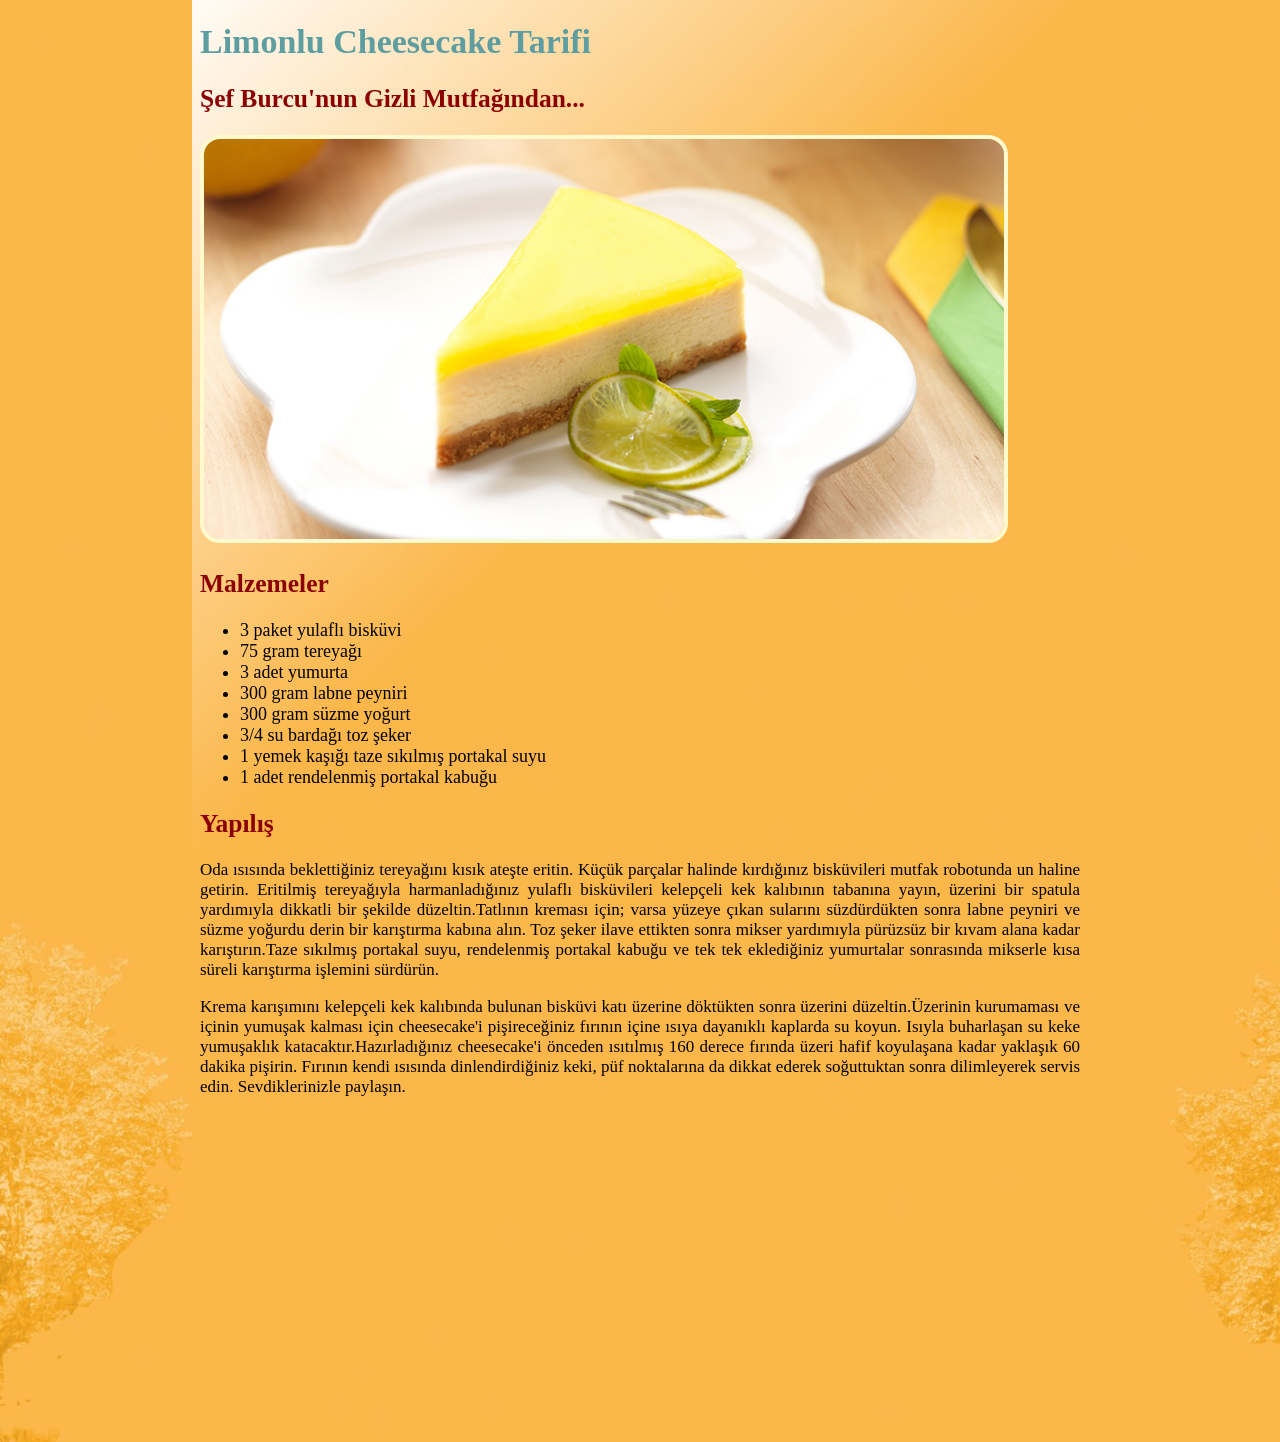
<file: limon.html>
<!DOCTYPE HTML>
<html>
    
    
    <head>
        <title>Şef Burcu</title>
        <link href="style.css" rel="stylesheet">
           
    </head>
    
    
    <body>
        <h1> Limonlu Cheesecake Tarifi </h1>
        <h2> Şef Burcu'nun Gizli Mutfağından... </h2>
        <img class="foto" src="cheesecake2.jpg">
    
        
        <h2>Malzemeler</h2>
        
        <div class= "onemli">
            
        <ul>
    <li> 3 paket yulaflı bisküvi </li>
    <li> 75 gram tereyağı</li>
    <li> 3 adet yumurta</li>
    <li> 300 gram labne peyniri</li>
    <li> 300 gram süzme yoğurt</li>
    <li> 3/4 su bardağı toz şeker</li>
    <li> 1 yemek kaşığı taze sıkılmış portakal suyu</li>
    <li> 1 adet rendelenmiş portakal kabuğu</li>
        </ul>
      </div>
        
        <h2>Yapılış</h2>
            
        <p>
        Oda ısısında beklettiğiniz tereyağını kısık ateşte eritin. Küçük parçalar halinde kırdığınız bisküvileri mutfak robotunda un haline getirin. Eritilmiş tereyağıyla harmanladığınız yulaflı bisküvileri kelepçeli kek kalıbının tabanına yayın, üzerini bir spatula yardımıyla dikkatli bir şekilde düzeltin.Tatlının kreması için; varsa yüzeye çıkan sularını süzdürdükten sonra labne peyniri ve süzme yoğurdu derin bir karıştırma kabına alın. Toz şeker ilave ettikten sonra mikser yardımıyla pürüzsüz bir kıvam alana kadar karıştırın.Taze sıkılmış 
        portakal suyu, rendelenmiş portakal kabuğu ve tek tek eklediğiniz yumurtalar sonrasında mikserle kısa süreli karıştırma işlemini sürdürün.
        </p>
       
        
        <p>        
        Krema karışımını kelepçeli kek kalıbında bulunan bisküvi katı üzerine döktükten sonra üzerini düzeltin.Üzerinin kurumaması ve içinin yumuşak kalması için cheesecake'i pişireceğiniz fırının içine ısıya dayanıklı kaplarda su koyun. Isıyla buharlaşan su keke yumuşaklık katacaktır.Hazırladığınız cheesecake'i önceden ısıtılmış 160 derece fırında üzeri hafif koyulaşana kadar yaklaşık 60 dakika pişirin.
        Fırının kendi ısısında dinlendirdiğiniz keki, püf noktalarına da dikkat ederek soğuttuktan sonra dilimleyerek servis edin. Sevdiklerinizle paylaşın.
     </p>
        
        
        
      <iframe width="560" height="315" src="https://www.youtube.com/embed/SzNO_tZrGIc" frameborder="0" allowfullscreen></iframe>
        
        
    </body>
    
    
    
    
</html>
</file>
<file: style.css>
html{
    background-image: url(background7.jpg);
    background-size: cover;
    color: black;
    font-family: cursive;
    font-size: 17px;
    width: 70%;
    margin: auto;
    text-align: justify;
}

.foto
{
    border-radius: 20px;
    border: 4px solid lemonchiffon;
    width: 800px;
    hight: 800px;
        }
.onemli
{
    font-size: 18px;
}
h1{
    color:cadetblue
}
h2{
    color:darkred
}
</file>
